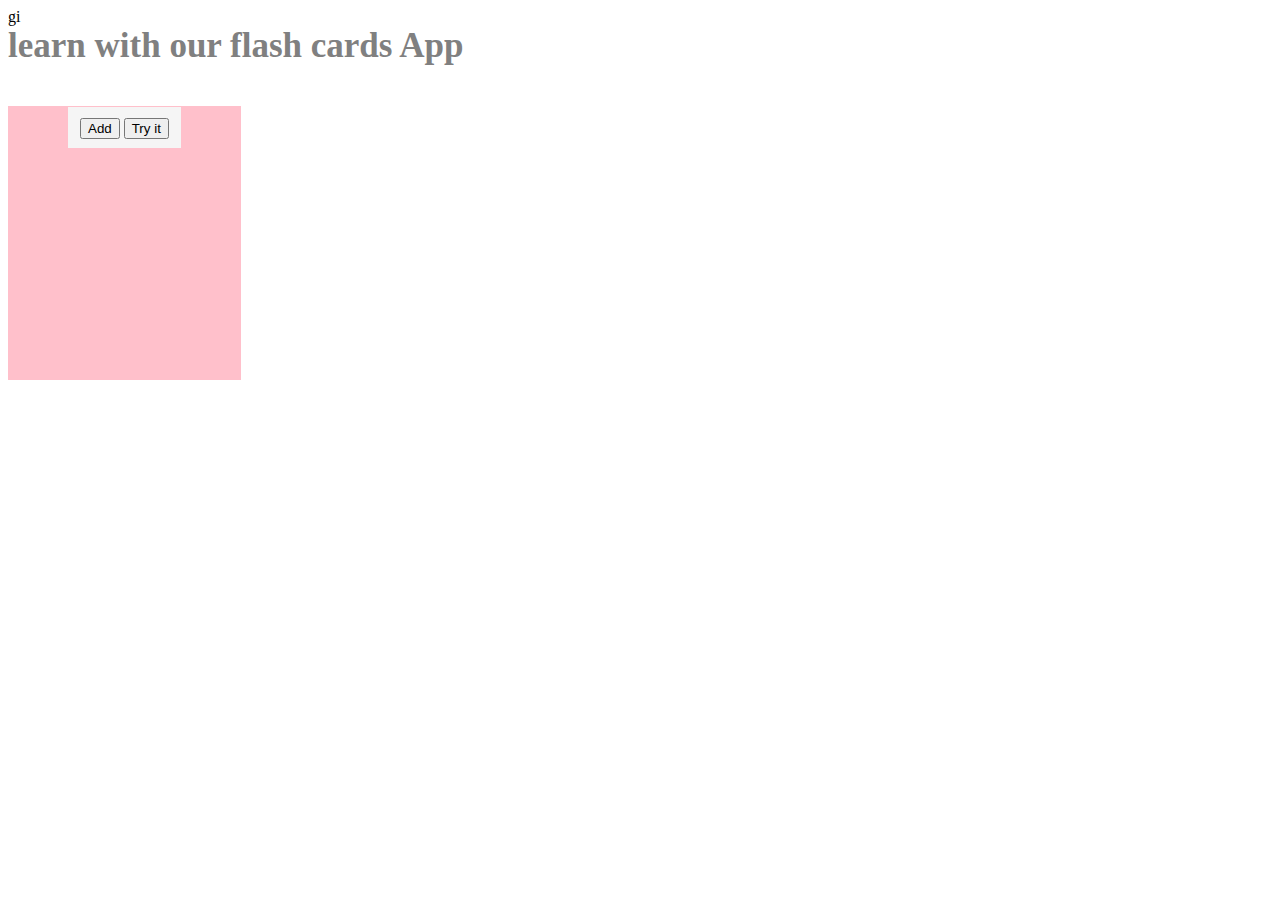
<file: flashCard.html>
gi<!DOCTYPE html>
<html lang="en">
  <head>
    <meta charset="UTF-8" />
    <meta http-equiv="X-UA-Compatible" content="IE=edge" />
    <meta name="viewport" content="width=device-width, initial-scale=1.0" />
    <title>FlashCard APP</title>
    <link rel="stylesheet" href="flashCard.css" />
  </head>
  <body>
    <section class="main-section">
      <h3>learn with our flash cards App</h3>
      <div class="Questions">
        <form class="form" action="">
          <inputit
            class="input"
            type="text"
            value=""
            id="qtn"
            placeholder="ADD QUESTION"
          />
          <button class="btn">Add</button>
        </form>
        <button onclick="myFunction()">Try it</button>
      </div>
    </section>
    <script src="/flashCard.js"></script>
  </body>
</html>
</file>
<file: flashCard.css>
.Questions {
  border: solid;
  border: none;
  height: 250px;
  padding: 12px 60px;
  width: max-content;
  background-color: pink;
  display: flex;
  align-items: flex-start;
}

.input {
  border: none;
  padding: 12px;
  outline: 0cm;
  background-color: whitesmoke;
  color: black;
}

h3 {
  padding: 0;
  margin: 0;
  font-size: 35px;
  color: grey;
  margin-bottom: 40px;
}
</file>
